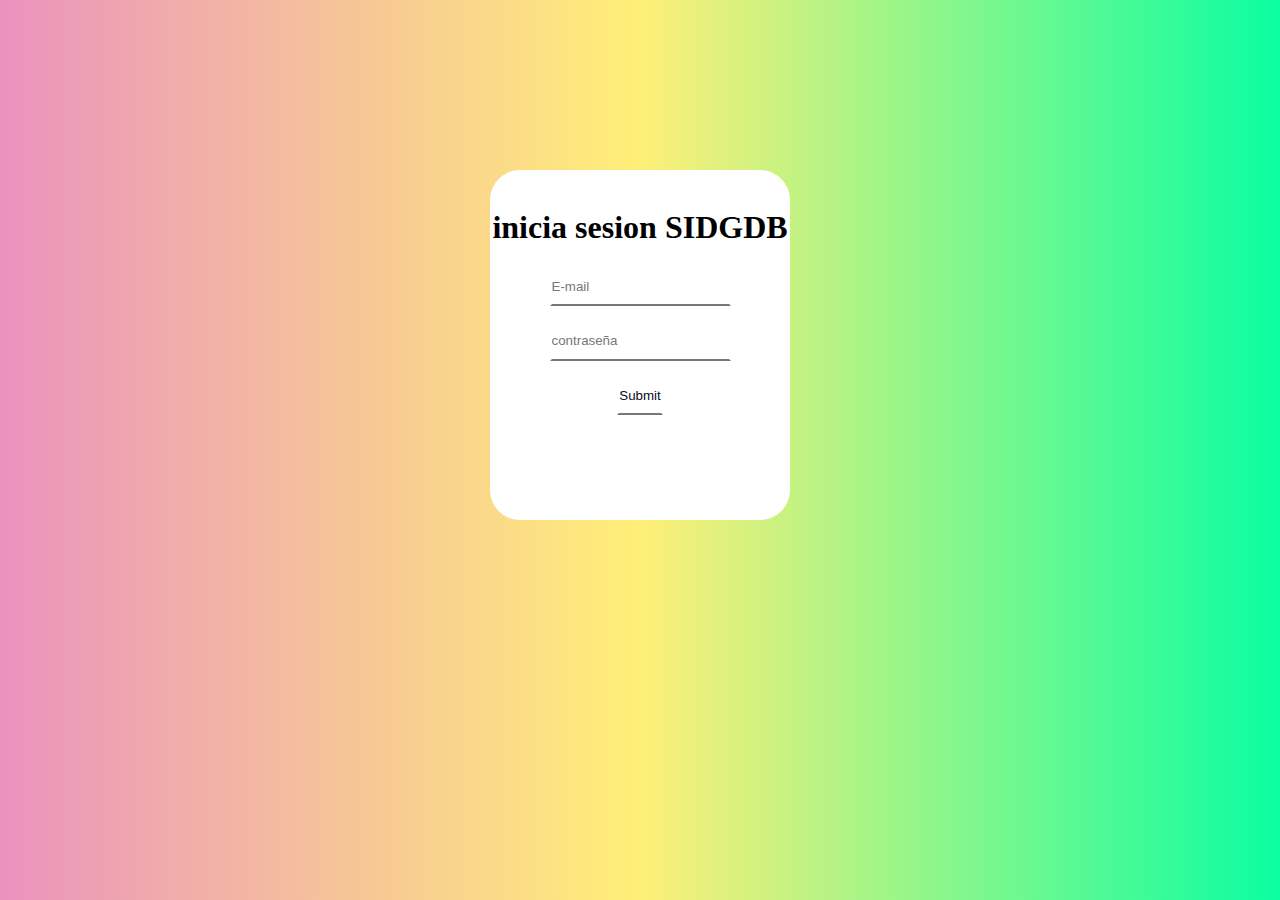
<file: TRABAJO FINAL/index.html>
<!DOCTYPE html>
<html lang="en">
<head>
    <meta charset="UTF-8">
    <meta http-equiv="X-UA-Compatible" content="IE=edge">
    <meta name="viewport" content="width=device-width, initial-scale=1.0">
    <link rel="stylesheet" href="STYLE.CSS">
	<script>
			function inicio(){
				alert("bienvenido");
				document.write(<a href="registro.html">continuar </a>);
			}
	</script>
    <title>SIDGDB</title>
</head>
<body>
    <center><br><br><br><br><br><br><br><br><br>
    <section >
	
        <form  action="registro.html" method="post" autocomplete="off">
			<br><h1>inicia sesion SIDGDB</h1>
            <p><input placeholder="E-mail" type="text" class="input" required="" name="Email"/></p>
            <p><input placeholder="contraseña" type="password" class="input" required="" name="pass"/></p>
            <p><input type="submit"  class="input"/></p>

        </form>
    </section>
    </center>
</body>
</html>
</file>
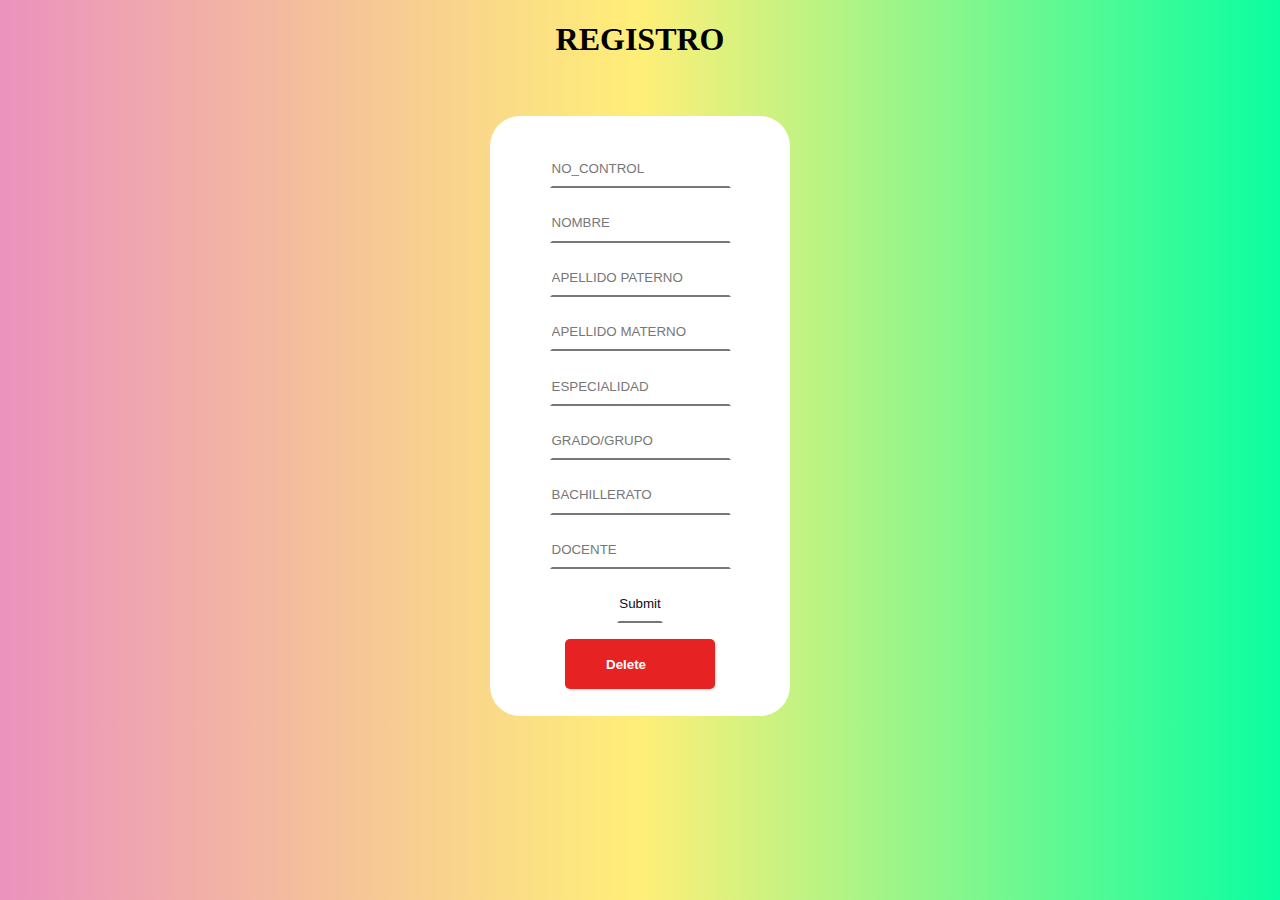
<file: TRABAJO FINAL/registro.html>
<!DOCTYPE html>
<html lang="en">
<head>
    <meta charset="UTF-8">
    <meta http-equiv="X-UA-Compatible" content="IE=edge">
    <meta name="viewport" content="width=device-width, initial-scale=1.0">
    <link rel="stylesheet" href="STYLE.CSS">
    <title>RESGISTRO</title>
</head>
<body>
    <center><h1>REGISTRO</h1><br><br>
    <section class="fondo" >
        <center><form action="PHP/alta_usuarios.php" method="post">
            <br>
            <p><input placeholder="NO_CONTROL" type="text" class="input" required="" name="noControl" id="noControl" /></p>
            <p><input placeholder="NOMBRE" type="text" class="input" required="" name="nombre" id="nombre"/></p>
            <p><input placeholder="APELLIDO PATERNO" type="text" class="input" required="" name="apellido_p" id="apellido_p"/></p>
            <p><input placeholder="APELLIDO MATERNO" type="text" class="input" required="" name="apellido_m" id="apellido_m"/></p>
            <p><input placeholder="ESPECIALIDAD" type="text" class="input" required="" name="grupo" id="ES"/></p>
            <p><input placeholder="GRADO/GRUPO" type="text" class="input" required="" name="grupo" id="grupo"/></p>
            <p><input placeholder="BACHILLERATO" type="text" class="input" required="" name="bachi"/></p>
            <p><input placeholder="DOCENTE" type="text" class="input" required="" name="dos"/></p>
            <p><input type="submit" class="input"/></p>
            <!--<button type="reset" class="" > </button>-->
            <button type="reset" class="noselect"><span class="text">Delete</span><span class="icon"></button>     
        </form></center>
    </section></center>
    <script src="JS/PETICIONES.JS"></script>
</body>
</html>
</file>
<file: TRABAJO FINAL/STYLE.CSS>
body{
    background:linear-gradient(90deg,#eb92be,#ffef78, #0afea1) ;
}
ul{
    list-style-type: none;
    width: 250px;
    height: auto;
}
.input {
    line-height: 28px;
    border: 2px solid transparent;
    border-bottom-color: #777;
    padding: .2rem 0;
    outline: none;
    background-color: transparent;
    color: #0d0c22;
    transition: .3s cubic-bezier(0.645, 0.045, 0.355, 1);
}
.input:focus, input:hover {
    outline: none;
    padding: .2rem 1rem;
    border-radius: 1rem;
    border-color: #7a9cc6;
}
   
.input::placeholder {
    color: #777;
}
.input:focus::placeholder {
    opacity: 0;
    transition: opacity .3s;
}
button {
    width: 150px;
    height: 50px;
    cursor: pointer;
    display: flex;
    align-items: center;
    background: red;
    border: none;
    border-radius: 5px;
    box-shadow: 1px 1px 3px rgba(0,0,0,0.15);
    background: #e62222;
}      
button, button span {
    transition: 200ms;
}     
button .text {
    transform: translateX(35px);
    color: white;
    font-weight: bold;
}
a{
    color: #007bff;
    /*color: #007bff;*/
    text-decoration: none;
    transition: color 0.1 ease;
}
section{
	background:#fff;
	border-radius:30px;
	width:300px;
	height:350px;
}
.fondo{
	background:#fff;
	border-radius:30px;
	width:300px;
	height:600px;
}
</file>
